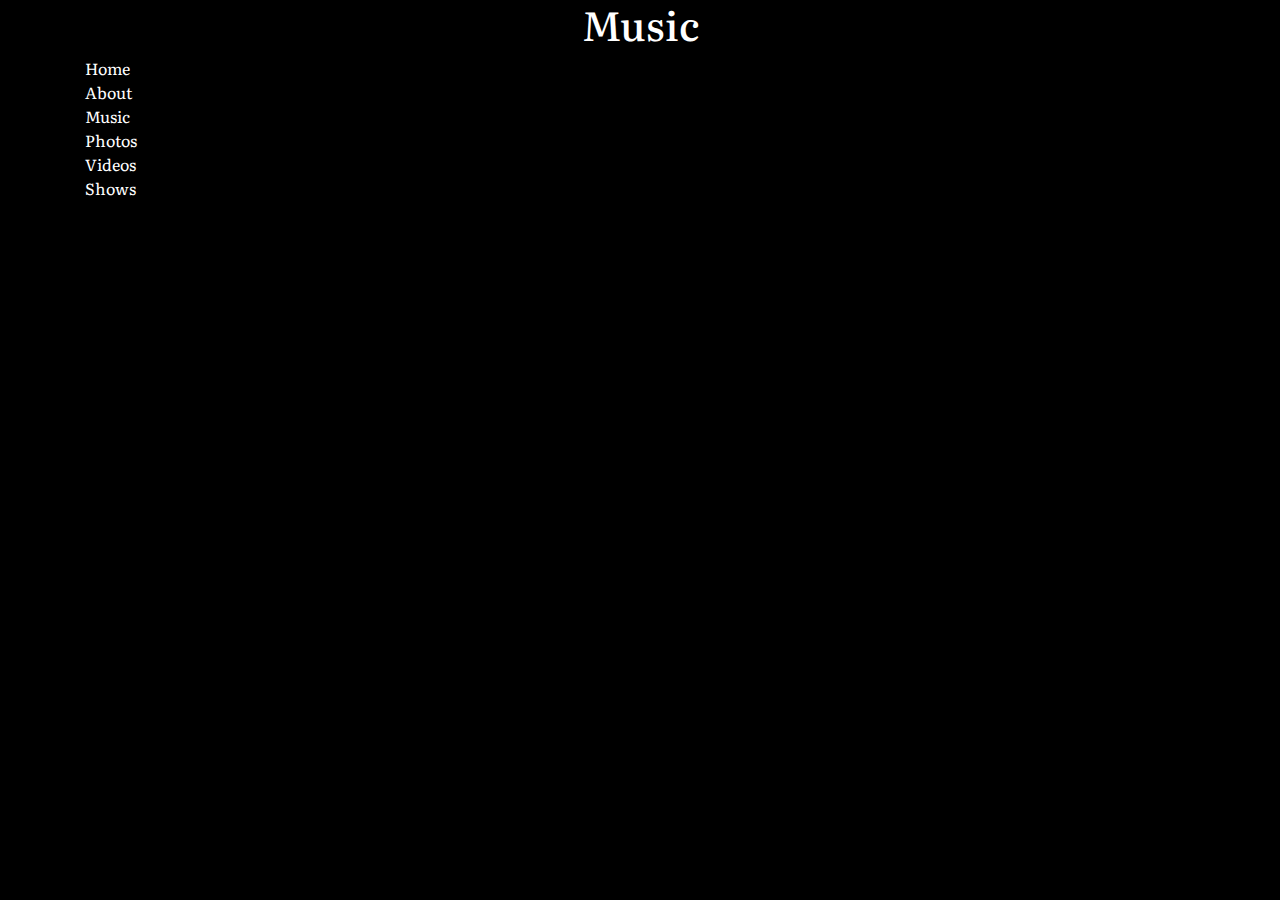
<file: music.html>
<!DOCTYPE html>
<html lang="en">

<head>
    <meta charset="UTF-8">
    <meta name="viewport" content="width=device-width, initial-scale=1.0">
    <meta http-equiv="X-UA-Compatible" content="ie=edge">
    <title>Music</title>

    <link rel="stylesheet" href="assets/style.css">
    <link rel="stylesheet" href="https://stackpath.bootstrapcdn.com/bootstrap/4.3.1/css/bootstrap.min.css"
        integrity="sha384-ggOyR0iXCbMQv3Xipma34MD+dH/1fQ784/j6cY/iJTQUOhcWr7x9JvoRxT2MZw1T" crossorigin="anonymous">

    <link href="https://fonts.googleapis.com/css?family=Literata&display=swap" rel="stylesheet">

</head>

<body>
    <canvas id="canvas"></canvas>

    <main class = "main">
        <div class="container">
            <div class="row">
                <div class="col-12">
                    <h1 class = "header"> Music</h1>
                </div>
            </div>

            <div class="row">
                    <div class="col-2">
                            <div><a href="welcome.html" style = "color:white">Home</a></div>
                            <div><a href="about.html" style = "color:white">About</a></div>
                            <div><a href="music.html" style = "color:white">Music</a></div>
                            <div><a href="photos.html" style = "color:white">Photos</a></div>
                            <div><a href="videos.html" style = "color:white">Videos</a></div>
                            <div><a href="shows.html" style = "color:white">Shows</a></div>
                        </div>
                <div class="col-4">
                    <div>
                            <iframe src="https://open.spotify.com/embed/artist/6kLV2oqFWrSvlFWlsw97QH" width="300" height="280" frameborder="0" allowtransparency="true" allow="encrypted-media"></iframe>
                    </div>
                </div>
            </div>
        </div>
    </main>


    <script src="https://code.jquery.com/jquery-3.3.1.slim.min.js"
        integrity="sha384-q8i/X+965DzO0rT7abK41JStQIAqVgRVzpbzo5smXKp4YfRvH+8abtTE1Pi6jizo" crossorigin="anonymous">
    </script>
    <script src="https://cdnjs.cloudflare.com/ajax/libs/popper.js/1.14.7/umd/popper.min.js"
        integrity="sha384-UO2eT0CpHqdSJQ6hJty5KVphtPhzWj9WO1clHTMGa3JDZwrnQq4sF86dIHNDz0W1" crossorigin="anonymous">
    </script>
    <script src="https://stackpath.bootstrapcdn.com/bootstrap/4.3.1/js/bootstrap.min.js"
        integrity="sha384-JjSmVgyd0p3pXB1rRibZUAYoIIy6OrQ6VrjIEaFf/nJGzIxFDsf4x0xIM+B07jRM" crossorigin="anonymous">
    </script>

    <script src="https://code.jquery.com/jquery-3.4.1.js"
        integrity="sha256-WpOohJOqMqqyKL9FccASB9O0KwACQJpFTUBLTYOVvVU=" crossorigin="anonymous"></script>
    <script src="assets/app.js"></script>
</body>

</html>
</file>
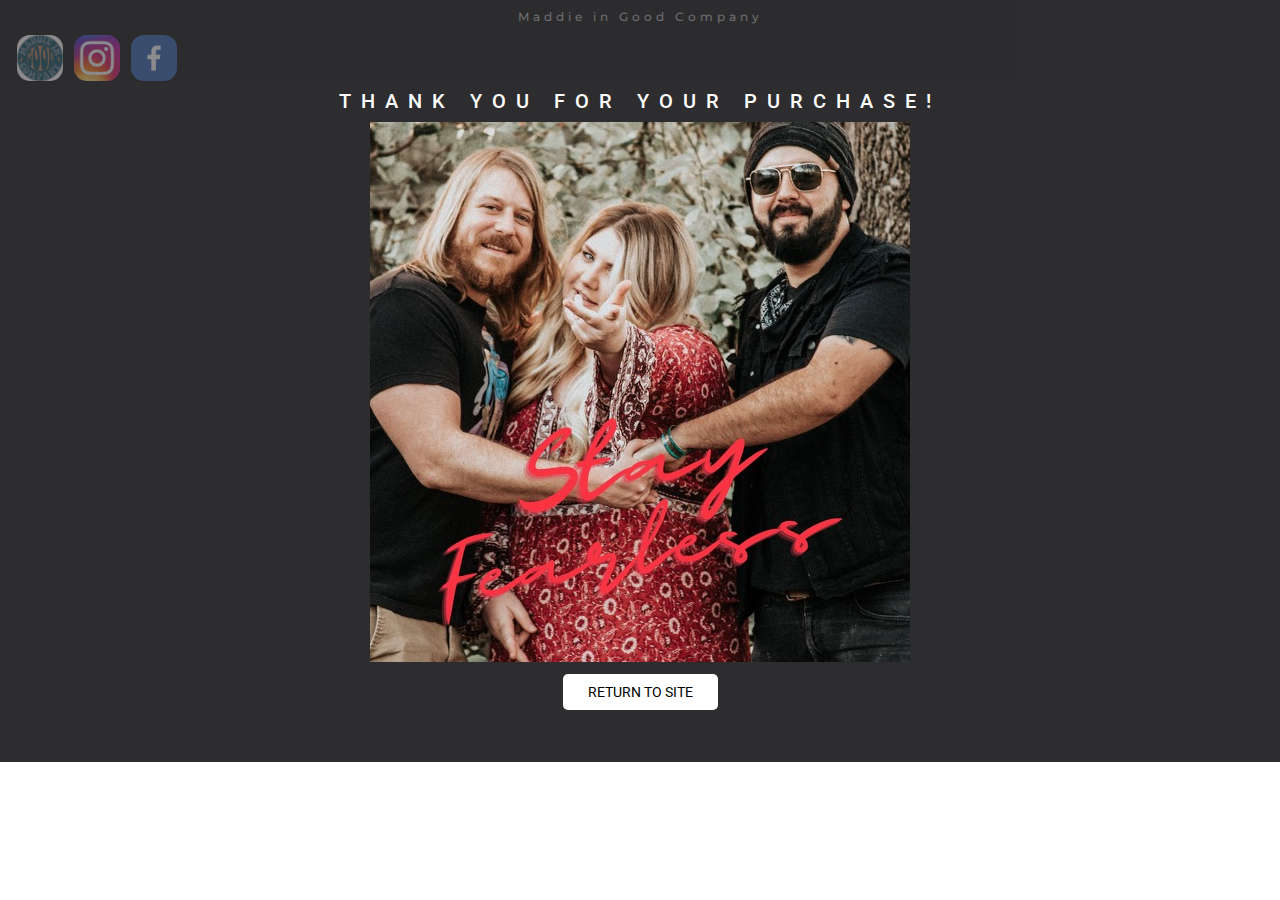
<file: thankyou.html>
<!DOCTYPE html>
<html lang="en">

<head>
    <title>Maddie In Good Company</title>
    <meta charset="utf-8">
    <meta name="viewport" content="width=device-width, initial-scale=1">
    <link rel="stylesheet" href="https://maxcdn.bootstrapcdn.com/bootstrap/3.4.0/css/bootstrap.min.css">
    <link href="https://fonts.googleapis.com/css?family=Lato" rel="stylesheet" type="text/css">
    <link href="https://fonts.googleapis.com/css?family=Montserrat" rel="stylesheet" type="text/css">
    <link href="https://fonts.googleapis.com/css2?family=Roboto&display=swap" rel="stylesheet">
    <script src="https://ajax.googleapis.com/ajax/libs/jquery/3.4.1/jquery.min.js"></script>
    <script src="https://maxcdn.bootstrapcdn.com/bootstrap/3.4.0/js/bootstrap.min.js"></script>

    <style>
        body {
            font-family: 'Roboto', sans-serif;
            color: #777;
        }

        h3,
        h4 {
            margin: 10px 0 30px 0;
            letter-spacing: 10px;
            font-size: 20px;
            color: #111;
        }

        .container {
            padding: 60px 40px;
        }

        .person {
            border: 10px solid transparent;
            margin-bottom: 25px;
            width: 80%;
            height: 80%;
            opacity: 0.7;
        }

        .person:hover {
            border-color: #f1f1f1;
        }

        .carousel-inner img {
            -webkit-filter: grayscale(90%);
            filter: grayscale(90%);
            /* make all photos black and white */
            width: 100%;
            /* Set width to 100% */
            margin: auto;
        }

        .carousel-inner iframe {
            width: 100%;
            /* Set width to 100% */
            margin: auto;
        }

        .row iframe {
            width: 80%;
            /* Set width to 100% */
            margin: auto;
        }

        .carousel-caption h3 {
            color: #fff !important;
        }

        @media (max-width: 600px) {
            .carousel-caption {
                display: none;
                /* Hide the carousel text when the screen is less than 600 pixels wide */
            }
        }

        .bg-1 {
            background: #2d2d30;
            color: #bdbdbd;
        }

        .bg-1 h3 {
            color: #fff;
        }

        .bg-1 p {
            font-style: italic;
        }

        .list-group-item:first-child {
            border-top-right-radius: 0;
            border-top-left-radius: 0;
        }

        .list-group-item:last-child {
            border-bottom-right-radius: 0;
            border-bottom-left-radius: 0;
        }

        .thumbnail {
            padding: 0 0 15px 0;
            border: none;
            border-radius: 0;
        }

        .thumbnail p {
            margin-top: 15px;
            color: #555;
        }

        .btn {
            padding: 10px 20px;
            background-color: #333;
            color: #f1f1f1;
            border-radius: 0;
            transition: .2s;
        }

        .btn:hover,
        .btn:focus {
            border: 1px solid #333;
            background-color: #fff;
            color: #000;
        }

        .modal-header,
        h4,
        .close {
            background-color: #333;
            color: #fff !important;
            text-align: center;
            font-size: 30px;
        }

        .modal-header,
        .modal-body {
            padding: 40px 50px;
        }

        .nav-tabs li a {
            color: #777;
        }

        #googleMap {
            width: 100%;
            height: 400px;
            -webkit-filter: grayscale(100%);
            filter: grayscale(100%);
        }

        .navbar {
            font-family: Montserrat, sans-serif;
            margin-bottom: 0;
            background-color: #2d2d30;
            border: 0;
            font-size: 11px !important;
            letter-spacing: 4px;
            opacity: 0.9;
        }

        .navbar li a,
        .navbar .navbar-brand {
            color: #d5d5d5 !important;
        }

        .navbar-nav li a:hover {
            color: #fff !important;
        }

        .navbar-nav li.active a {
            color: #fff !important;
            background-color: #29292c !important;
        }

        .navbar-default .navbar-toggle {
            border-color: transparent;
        }

        .open .dropdown-toggle {
            color: #fff;
            background-color: #555 !important;
        }

        .dropdown-menu li a {
            color: #000 !important;
        }

        .dropdown-menu li a:hover {
            background-color: red !important;
        }

        footer {
            background-color: #2d2d30;
            color: #f5f5f5;
            padding: 32px;
        }

        footer a {
            color: #f5f5f5;
        }

        footer a:hover {
            color: #777;
            text-decoration: none;
        }

        .form-control {
            border-radius: 0;
        }

        textarea {
            resize: none;
        }

        .social {
            opacity: .5;
            height: 50px;
            width: 50px;
            padding: 2px;
            border-radius: 15px;

        }

        .social:hover {
            opacity: 0.9;
        }

        .tshirt {
            border-radius: 50%;
        }

        .go-back-button {
            padding: 10px 25px;
            color: black;
            background-color: white;
            border-radius: 5px;
        }

        .go-back-div {
            margin-top: 20px;
        }

        @media only screen and (max-width:768px) {
            .thank-you-text {
                margin-top: 10px;
            }

            .thank-you-image {
                width: 100%;

            }

            #contact {
                margin-top: 80px;
                padding-bottom: 100px;
                /* padding-top: 10px; */
            }

            .navbar-head {
                margin-top: -4px;
            }
        }

        @media only screen and (min-width:769px) {
            .thank-you-text {
                margin-top: 10px;

                margin-bottom: 10px;
                z-index: 11;
            }
        }

        #contact {
            padding-top: 20px;
        }

        /* #store{
  background-color:white;
  color:black;
} */
        iframe {
            border: 3px solid #777;
            border-radius: 10px;
            /* box-shadow:0 3px 6px #999, 0 3px 6px #999; */
        }

        .drop-down-sizes {
            margin-left: 82px;
            margin-bottom: 10px;
            margin-top: 10px;
        }

    </style>
</head>

<body id="myPage" data-spy="scroll" data-target=".navbar" data-offset="50">

    <nav class="navbar navbar-default navbar-fixed-top">
        <h6 class="text-center">Maddie in Good Company</h6>
        <div class="container-fluid">
            <div class="navbar-head">
                <a class="social-media" href="https://gcriste.github.io/Maddie-in-Good-Company/"><img
                        class="img-fluid social" src="assets/images/MGC logo.jpg" alt="logo" width="50" height="50"></a>
                <a class="social-media" href="https://www.instagram.com/maddieingoodcompany/"> <img
                        class="img-fluid social" src="assets/images/instagram logo.jpeg" alt="instagram icon"></a>
                <a class="social-media" href="https://www.facebook.com/MaddieInGoodCompany/"><img
                        class="img-fluid social" src="assets/images/facebook.png" alt="facebook icon"></a>

                <!-- <img src = "../Maddie-in-Good-Company/assets/images/maddieingoodcompanylogo.jpg" alt ="logo" width="50" height= "50"> -- -->

            </div>
        </div>
    </nav>




    <!-- Container (Contact Section) -->
    <div id="contact" class="bg-1">
        <div class="container">
            <h3 class="text-center thank-you-text">THANK YOU FOR YOUR PURCHASE!</h3>
            <!-- <p class="text-center"><em>We love our fans!</em></p> -->

            <div class="row">
                <div class="col-md-12 text-center">
                    <!-- <p>Fan? Drop a note.</p> -->
                    <img class="thank-you-image" src="assets/images/thankyou.jpeg" alt="thank you">
                </div>
            </div>
            <div class="row">
                <div class="col-md-12 text-center go-back-div">
                    <a class="go-back-button" href="https://www.maddieingoodcompany.com/">RETURN TO SITE</a>
                </div>
            </div>
        </div>
    </div>









    <script>
        $(document).ready(function () {
            // Initialize Tooltip
            $('[data-toggle="tooltip"]').tooltip();

            // Add smooth scrolling to all links in navbar + footer link
            $(".navbar a, footer a[href='#myPage']").on('click', function (event) {

                // Make sure this.hash has a value before overriding default behavior
                if (this.hash !== "") {

                    // Prevent default anchor click behavior
                    event.preventDefault();

                    // Store hash

                    var hash = this.hash;

                    // Using jQuery's animate() method to add smooth page scroll

                    // The optional number (900) specifies the number of milliseconds it takes to scroll to the specified area

                    $('html, body').animate({
                        scrollTop: $(hash).offset().top
                    }, 900, function () {
                        // Add hash (#) to URL when done scrolling (default click behavior)
                        window.location.hash = hash;

                    });
                } // End if
            });
        })
    </script>



</body>

</html>
</file>
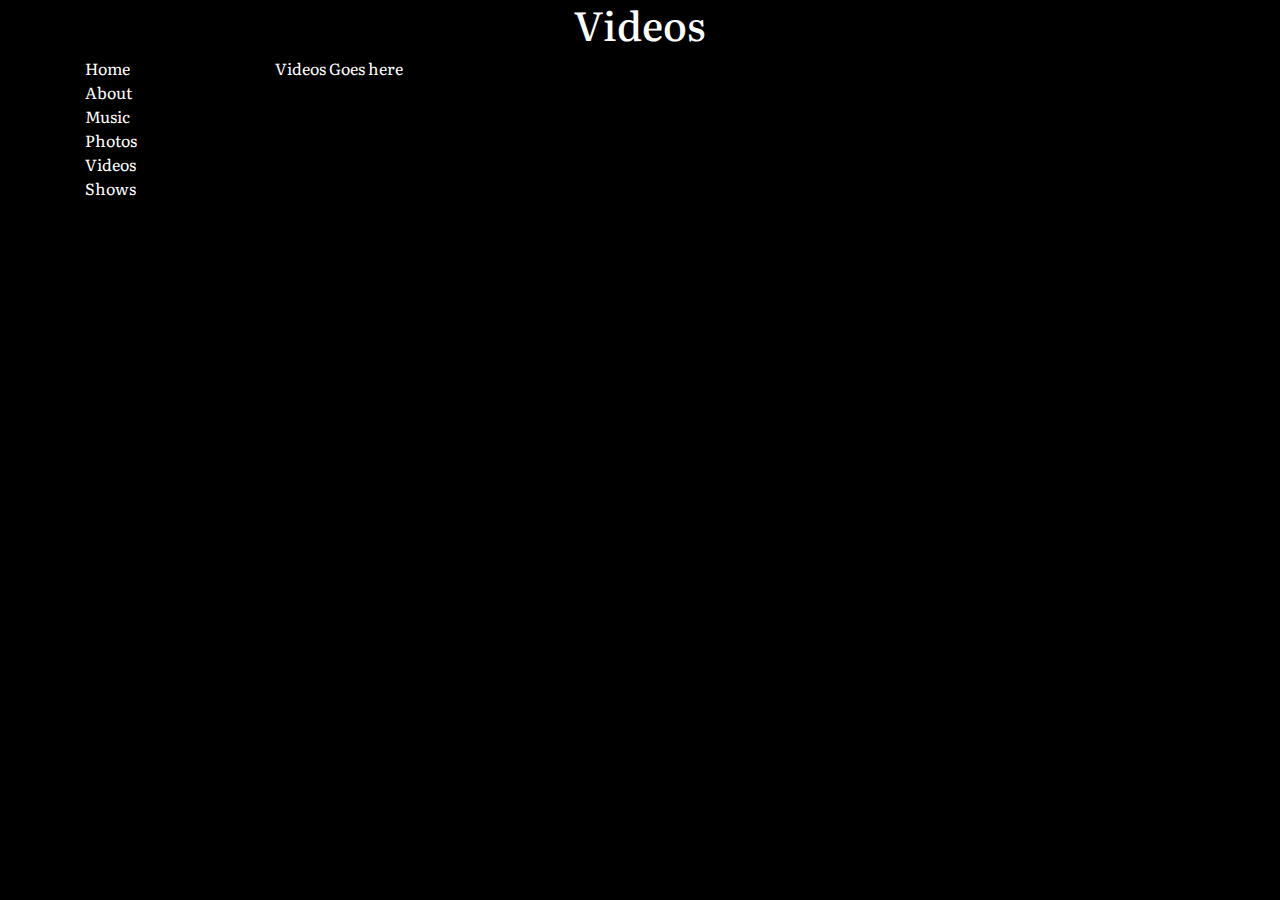
<file: videos.html>
<!DOCTYPE html>
<html lang="en">

<head>
    <meta charset="UTF-8">
    <meta name="viewport" content="width=device-width, initial-scale=1.0">
    <meta http-equiv="X-UA-Compatible" content="ie=edge">
    <title>Videos</title>

    <link rel="stylesheet" href="assets/style.css">
    <link rel="stylesheet" href="https://stackpath.bootstrapcdn.com/bootstrap/4.3.1/css/bootstrap.min.css"
        integrity="sha384-ggOyR0iXCbMQv3Xipma34MD+dH/1fQ784/j6cY/iJTQUOhcWr7x9JvoRxT2MZw1T" crossorigin="anonymous">

    <link href="https://fonts.googleapis.com/css?family=Literata&display=swap" rel="stylesheet">

</head>

<body>
    <canvas id="canvas"></canvas>

    <main class = "main">
        <div class="container">
            <div class="row">
                <div class="col-12">
                    <h1 class = "header">Videos</h1>
                </div>
            </div>

            <div class="row">
                    <div class="col-2">
                            <div><a href="welcome.html" style = "color:white">Home</a></div>
                            <div><a href="about.html" style = "color:white">About</a></div>
                            <div><a href="music.html" style = "color:white">Music</a></div>
                            <div><a href="photos.html" style = "color:white">Photos</a></div>
                            <div><a href="videos.html" style = "color:white">Videos</a></div>
                            <div><a href="shows.html" style = "color:white">Shows</a></div>
                        </div>
                <div class="col-8">
                    <div>
                        <p> Videos Goes here</p>
                    </div>
                </div>
            </div>
        </div>
    </main>


    <script src="https://code.jquery.com/jquery-3.3.1.slim.min.js"
        integrity="sha384-q8i/X+965DzO0rT7abK41JStQIAqVgRVzpbzo5smXKp4YfRvH+8abtTE1Pi6jizo" crossorigin="anonymous">
    </script>
    <script src="https://cdnjs.cloudflare.com/ajax/libs/popper.js/1.14.7/umd/popper.min.js"
        integrity="sha384-UO2eT0CpHqdSJQ6hJty5KVphtPhzWj9WO1clHTMGa3JDZwrnQq4sF86dIHNDz0W1" crossorigin="anonymous">
    </script>
    <script src="https://stackpath.bootstrapcdn.com/bootstrap/4.3.1/js/bootstrap.min.js"
        integrity="sha384-JjSmVgyd0p3pXB1rRibZUAYoIIy6OrQ6VrjIEaFf/nJGzIxFDsf4x0xIM+B07jRM" crossorigin="anonymous">
    </script>

    <script src="https://code.jquery.com/jquery-3.4.1.js"
        integrity="sha256-WpOohJOqMqqyKL9FccASB9O0KwACQJpFTUBLTYOVvVU=" crossorigin="anonymous"></script>
    <script src="assets/app.js"></script>
</body>

</html>
</file>
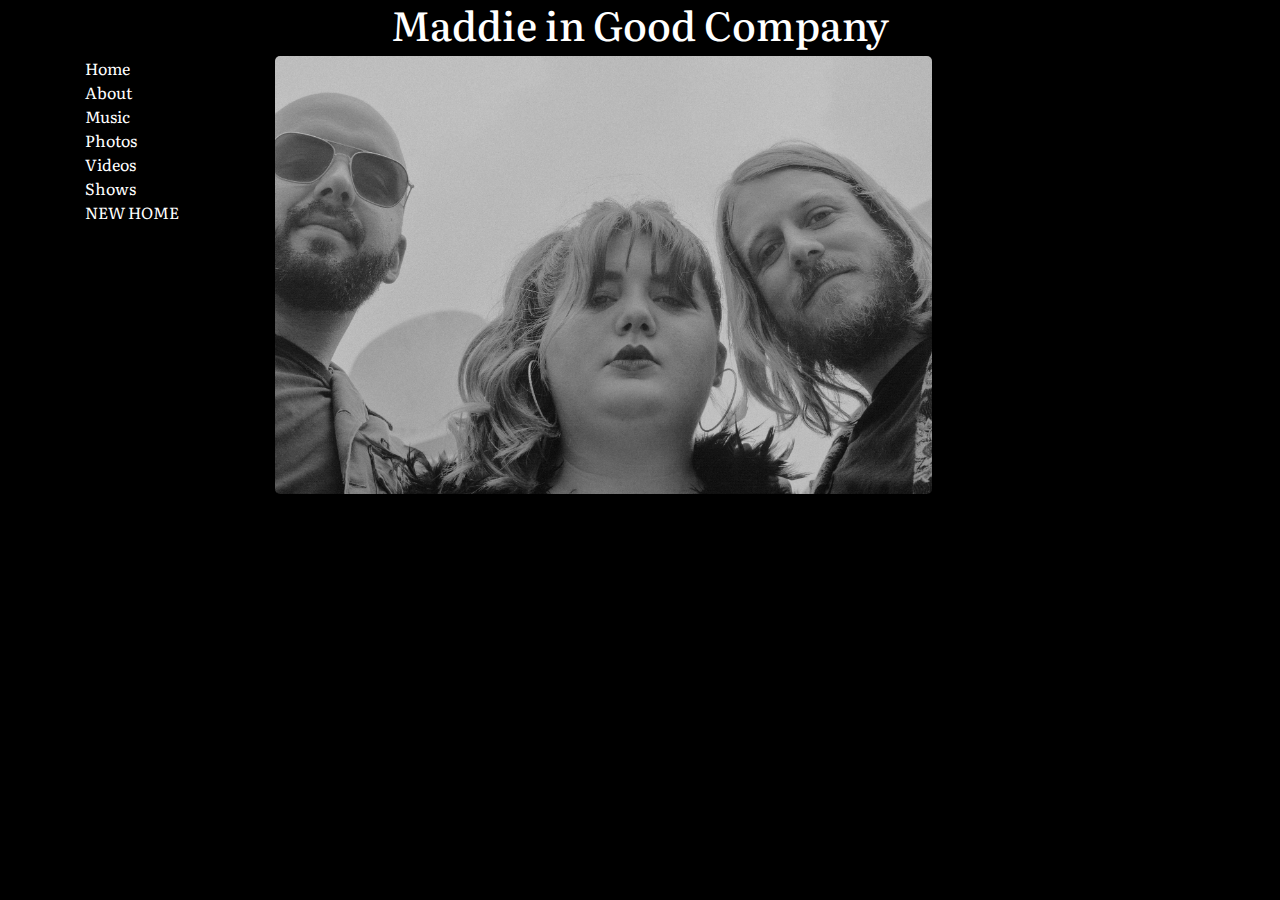
<file: welcome.html>
<!DOCTYPE html>
<html lang="en">

<head>
    <meta charset="UTF-8">
    <meta name="viewport" content="width=device-width, initial-scale=1.0">
    <meta http-equiv="X-UA-Compatible" content="ie=edge">
    <title>Maddie in Good Company</title>

    <link rel="stylesheet" href="assets/style.css">
    <link rel="stylesheet" href="https://stackpath.bootstrapcdn.com/bootstrap/4.3.1/css/bootstrap.min.css"
        integrity="sha384-ggOyR0iXCbMQv3Xipma34MD+dH/1fQ784/j6cY/iJTQUOhcWr7x9JvoRxT2MZw1T" crossorigin="anonymous">

    <link href="https://fonts.googleapis.com/css?family=Literata&display=swap" rel="stylesheet">

</head>

<body>
    <canvas id="canvas"></canvas>
    <main class = "main">
            <div class="container">
                <div class="row">
                    <div class="col-12">
                        <h1 class = "header"> Maddie in Good Company</h1>
                    </div>
                </div>

            <div class="row">
                    <div class="col-2">
                            <div><a href="welcome.html" style = "color:white">Home</a></div>
                            <div><a href="about.html" style = "color:white">About</a></div>
                            <div><a href="music.html" style = "color:white">Music</a></div>
                            <div><a href="photos.html" style = "color:white">Photos</a></div>
                            <div><a href="videos.html" style = "color:white">Videos</a></div>
                            <div><a href="shows.html" style = "color:white">Shows</a></div>
                            <div><a href="home.html" style = "color:white">NEW HOME</a></div>
                        </div>
                <div class="col-8">
                    <div id="backgroundpic">
                        <img src="assets/images/MaddieinGoodCompany.jpeg" alt="background pic">
                    </div>
                </div>
            </div>
        </div>


    <script src="https://code.jquery.com/jquery-3.3.1.slim.min.js"
        integrity="sha384-q8i/X+965DzO0rT7abK41JStQIAqVgRVzpbzo5smXKp4YfRvH+8abtTE1Pi6jizo" crossorigin="anonymous">
    </script>
    <script src="https://cdnjs.cloudflare.com/ajax/libs/popper.js/1.14.7/umd/popper.min.js"
        integrity="sha384-UO2eT0CpHqdSJQ6hJty5KVphtPhzWj9WO1clHTMGa3JDZwrnQq4sF86dIHNDz0W1" crossorigin="anonymous">
    </script>
    <script src="https://stackpath.bootstrapcdn.com/bootstrap/4.3.1/js/bootstrap.min.js"
        integrity="sha384-JjSmVgyd0p3pXB1rRibZUAYoIIy6OrQ6VrjIEaFf/nJGzIxFDsf4x0xIM+B07jRM" crossorigin="anonymous">
    </script>

    <script src="https://code.jquery.com/jquery-3.4.1.js"
        integrity="sha256-WpOohJOqMqqyKL9FccASB9O0KwACQJpFTUBLTYOVvVU=" crossorigin="anonymous"></script>
    <script src="assets/app.js"></script>
</body>

</html>


<!-- Home screen -->
<!-- 
<!DOCTYPE html>
<html lang="en">

<head>
    <meta charset="UTF-8">
    <meta name="viewport" content="width=device-width, initial-scale=1.0">
    <meta http-equiv="X-UA-Compatible" content="ie=edge">
    <title>Maddie in Good Company</title>

    <link rel="stylesheet" href="assets/style.css">
    <link rel="stylesheet" href="https://stackpath.bootstrapcdn.com/bootstrap/4.3.1/css/bootstrap.min.css"
        integrity="sha384-ggOyR0iXCbMQv3Xipma34MD+dH/1fQ784/j6cY/iJTQUOhcWr7x9JvoRxT2MZw1T" crossorigin="anonymous">

    <link href="https://fonts.googleapis.com/css?family=Literata&display=swap" rel="stylesheet">

</head>

<body>
    <canvas id="canvas"></canvas>
    <div class = "container">
    <section class="begin">
        <div class="row">
            <div class="col-12">
                <h1 class = "header"> Maddie in Good Company</h1>
            </div>
        </div>
        <div class="row">
            <br><br><br><br>
            <div class = "col-12">
                <h2 class="start"> ~ Enter ~ </h2>
            </div>
        </div>
    </section>
    </div>

    <main class="maincontent">
        <div class="container">
            <div class="row">
                <div class="col-12">
                    <h1 class = "header"> Maddie in Good Company</h1>
                </div>
            </div>

            <div class="row">
                    <div class="col-2">
                            <div><a href="welcome.html" style = "color:white">Home</a></div>
                            <div><a href="about.html" style = "color:white">About</a></div>
                            <div><a href="music.html" style = "color:white">Music</a></div>
                            <div><a href="photos.html" style = "color:white">Photos</a></div>
                            <div><a href="videos.html" style = "color:white">Videos</a></div>
                            <div><a href="shows.html" style = "color:white">Shows</a></div>
                            <div><a href="home.html" style = "color:white">NEW HOME</a></div>
                        </div>
                <div class="col-8">
                    <div id="backgroundpic">
                        <img src="assets/images/MaddieinGoodCompany.jpeg" alt="background pic">
                    </div>
                </div>
            </div>
        </div>
    </main>


    <script src="https://code.jquery.com/jquery-3.3.1.slim.min.js"
        integrity="sha384-q8i/X+965DzO0rT7abK41JStQIAqVgRVzpbzo5smXKp4YfRvH+8abtTE1Pi6jizo" crossorigin="anonymous">
    </script>
    <script src="https://cdnjs.cloudflare.com/ajax/libs/popper.js/1.14.7/umd/popper.min.js"
        integrity="sha384-UO2eT0CpHqdSJQ6hJty5KVphtPhzWj9WO1clHTMGa3JDZwrnQq4sF86dIHNDz0W1" crossorigin="anonymous">
    </script>
    <script src="https://stackpath.bootstrapcdn.com/bootstrap/4.3.1/js/bootstrap.min.js"
        integrity="sha384-JjSmVgyd0p3pXB1rRibZUAYoIIy6OrQ6VrjIEaFf/nJGzIxFDsf4x0xIM+B07jRM" crossorigin="anonymous">
    </script>

    <script src="https://code.jquery.com/jquery-3.4.1.js"
        integrity="sha256-WpOohJOqMqqyKL9FccASB9O0KwACQJpFTUBLTYOVvVU=" crossorigin="anonymous"></script>
    <script src="assets/app.js"></script>
</body>

</html> -->
</file>
<file: assets/style.css>
img {

    width: 90%;
    opacity: 0.8;
    height: 80%;
    border-radius: 5px;
}



canvas {
    background-color: black;
    position: absolute;
    width: 100%;
    height: 100%;
    bottom: 0px;
    left: 0px;
    display: none
}

.maincontent {

    color: white;
    font-family: 'Literata', serif;
    display: none;
}

.begin {
    background-color: black;
    font-family: 'Literata', serif;
    color: white;
    display: none;
}


html,
body {
    background-color: black;
    color: #fff;
    width: 100%;
    height: 100%;
    margin: 0;
    padding: 0;
    overflow: hidden;

}

.start {
    background-color: black;
    display: none;
    opacity: 0.6;
    margin-top: 220px;
    text-align: center;

}

.start:hover {
    cursor: pointer;
    opacity: 1.0
}

.header {
    text-align: center;
}


.main {

    color: white;
    font-family: 'Literata', serif;

}

a:link {
    color: white;
    font-family: 'Literata', serif;
}

.list-group-item {
    color: black
}
</file>
